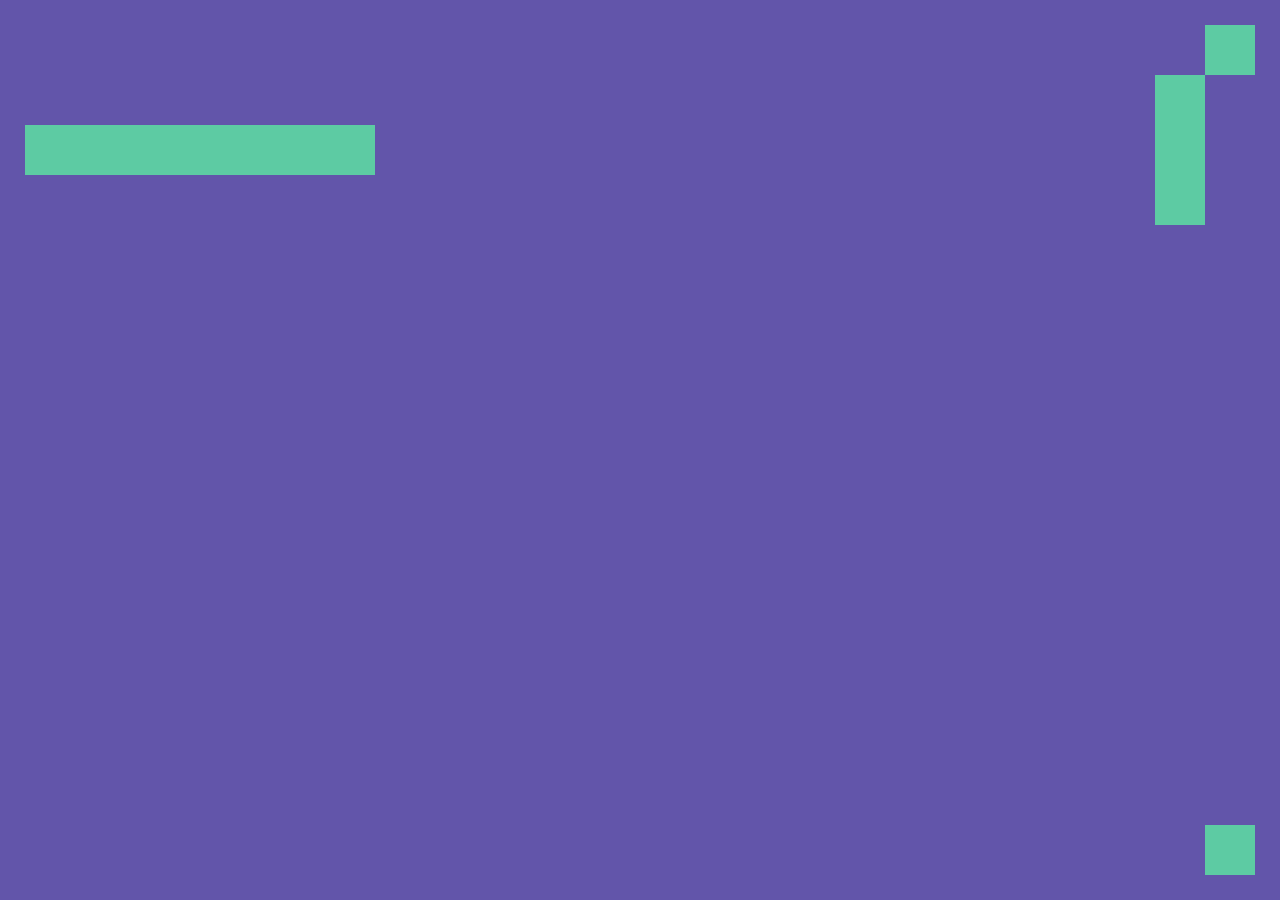
<file: 24-04-2025/index.html>
<!DOCTYPE html>
<html lang="en">

  <head>
    <meta charset="UTF-8">
    <title>CSS Cascade</title>
    <link rel="stylesheet" href="./style.css">
  </head>

  <body>
    <div class="c vr"></div>
    <div class="c hr"></div>
    <div class="c s u"></div>  
    <div class="c s l"></div>
  </body>

</html>
</file>
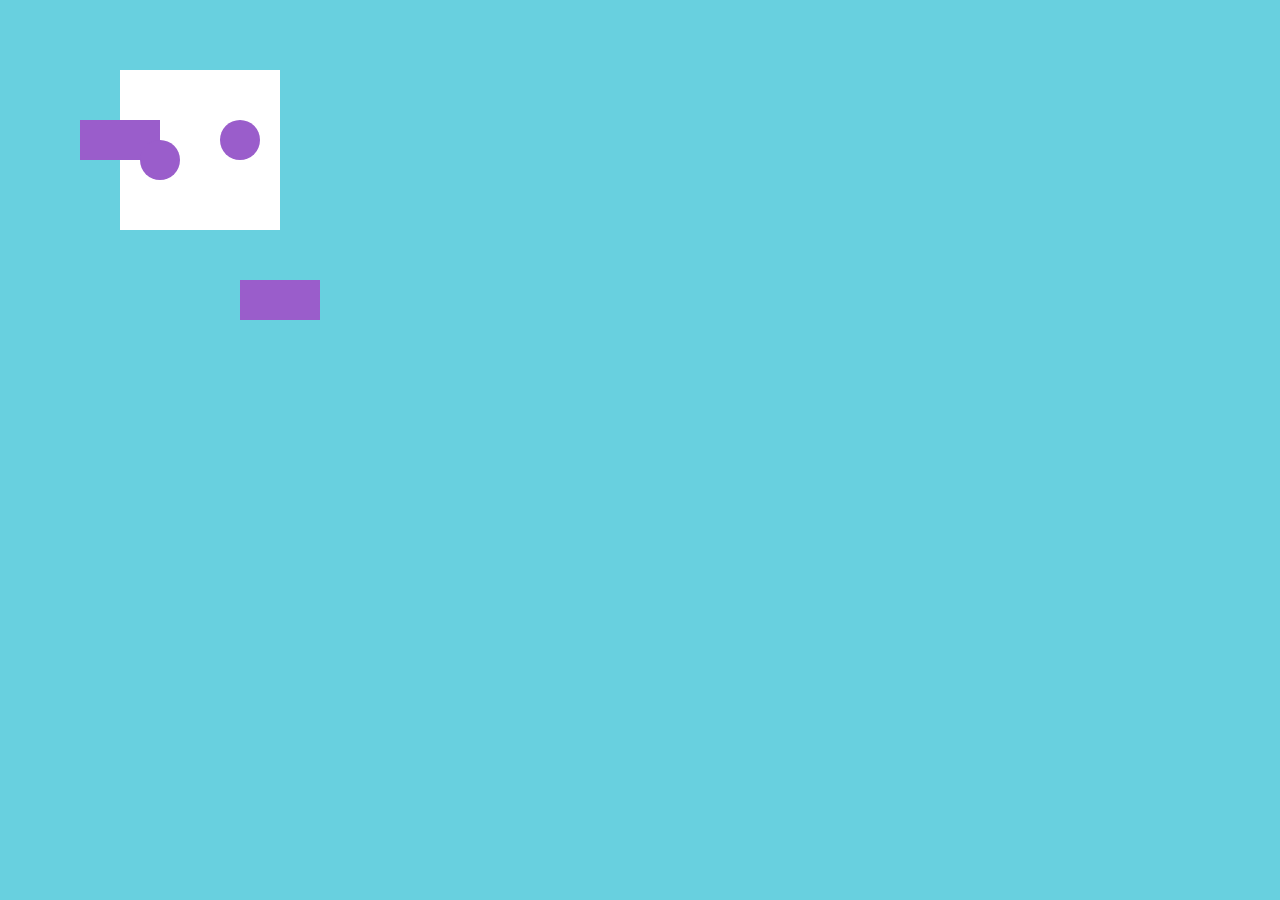
<file: April 23/index.html>
<!DOCTYPE html>
<html lang="en">

  <head>
    <meta charset="UTF-8">
    <title>CSS Cascade</title>
    <link rel="stylesheet" href="./style.css">
  </head>

  <body>
    <div class = "a" >
      <div class="r d"></div>
      <div class="r b"></div>
      <div class="c d"></div>
      <div class="c b"</div>
    </div>
  </body>

</html>
</file>
<file: 24-04-2025/style.css>
*{
  background:#6255AA
}
.c{
  background-color:#5DCBA3
}
.vr{
  position:absolute;
  height:150px;
  width:50px;
  top:75px;
  right:75px
}
.hr{
  position:absolute;
  height:50px;
  width:350px;
  left:25px;
  top:125px
}
.s{
  position:absolute;
  height:50px;
  width:50px
}
.u{
  top:25px;
  right:25px
}
.l{
  bottom:25px;
  right:25px
}
</file>
<file: April 23/style.css>
*{
    background: #68D0DF
}
.a{
    position: absolute;
    background-color : #FFFFFF;
    width : 160px;
    height: 160px;
    top : 70px;
    left: 120px
}
.r{
    position: absolute;
    background-color : #9A5DCB;
    width : 80px;
    height:40px
}
.r.d{
    top : 210px;
    left : 120px
}
.r.b{
    right:120px;
    top:50px
}
.c{
    position: absolute;
    background-color : #9A5DCB;
    width:40px;
    height:40px;
    border-radius: 50%
}
.c.d{
    left:100px;
    top:50px
}
.c.b{
    right:100px;
    bottom: 50px
}
</file>
